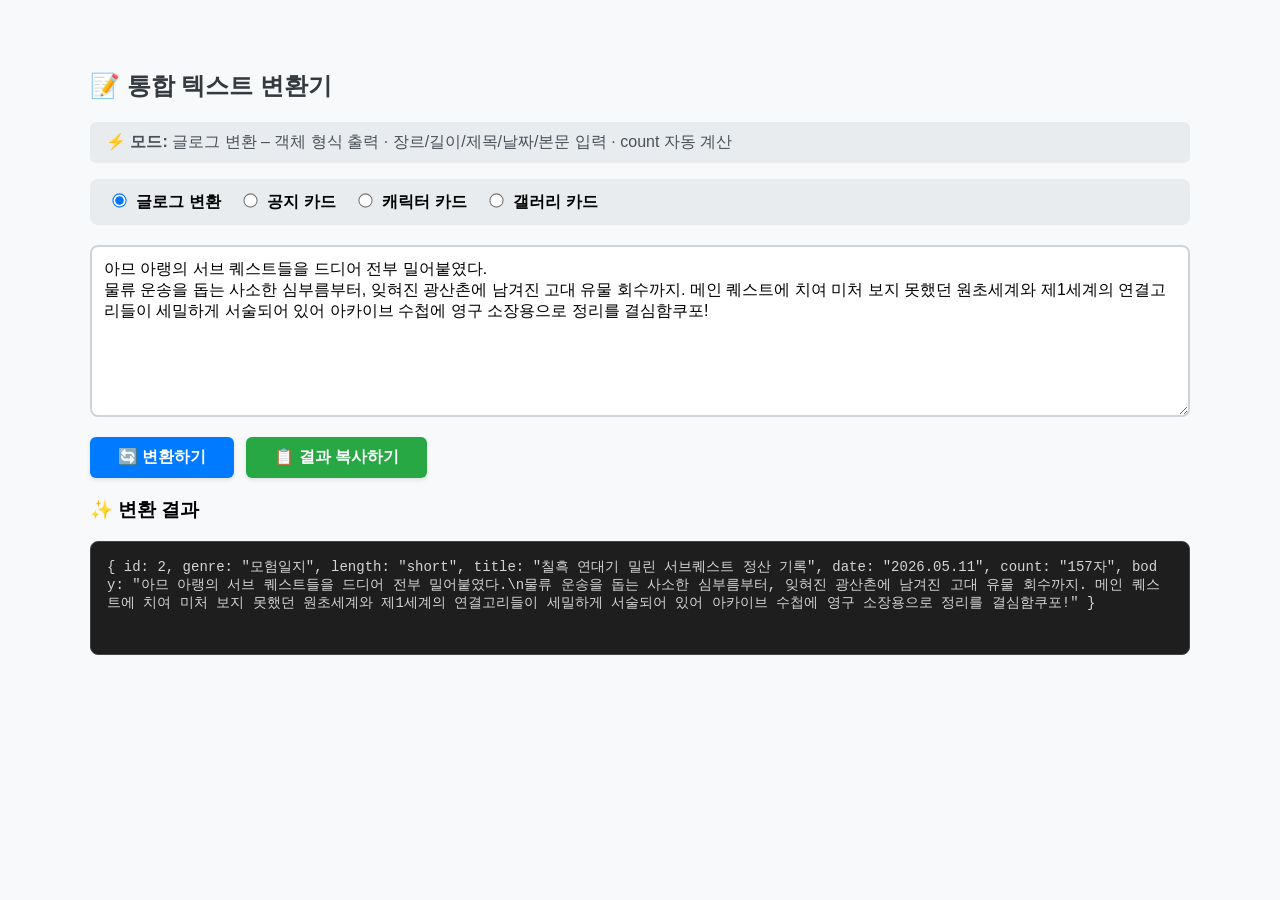
<file: helper/index.html>
<!DOCTYPE html>
<html lang="ko">
<head>
  <meta charset="UTF-8" />
  <meta name="viewport" content="width=device-width, initial-scale=1.0" />
  <title>통합 텍스트 변환기 (글로그 + 공지 + 캐릭터 + 갤러리)</title>
  <style>
    /* ===== 공통 스타일 ===== */
    body {
      font-family: 'Segoe UI', 'Malgun Gothic', sans-serif;
      max-width: 1100px;
      margin: 30px auto;
      padding: 20px;
      background: #f8f9fa;
    }
    h2 { color: #343a40; }
    .mode-selector {
      display: flex;
      gap: 18px;
      margin: 16px 0 20px;
      padding: 12px 18px;
      background: #e9ecef;
      border-radius: 8px;
      align-items: center;
      flex-wrap: wrap;
    }
    .mode-selector label {
      font-weight: 600;
      cursor: pointer;
    }
    .mode-selector input[type="radio"] {
      margin-right: 6px;
      transform: scale(1.1);
    }
    .extra-fields {
      background: #fff3cd;
      border-left: 4px solid #ffc107;
      padding: 14px 18px;
      border-radius: 6px;
      margin-bottom: 16px;
      display: none;
    }
    .extra-fields.visible {
      display: block;
    }
    .field-group {
      display: flex;
      flex-wrap: wrap;
      gap: 12px 20px;
      align-items: center;
    }
    .field-group label {
      font-weight: 600;
      margin-right: 4px;
    }
    .field-group input,
    .field-group select,
    .field-group textarea {
      padding: 6px 10px;
      border: 1px solid #ced4da;
      border-radius: 4px;
      font-size: 14px;
      font-family: inherit;
    }
    .field-group input[type="number"] { width: 80px; }
    .field-group textarea { width: 100%; min-height: 60px; resize: vertical; }
    .field-row {
      display: flex;
      flex-wrap: wrap;
      gap: 12px 20px;
      width: 100%;
      align-items: center;
    }
    textarea#inputText {
      width: 100%;
      padding: 12px;
      font-size: 16px;
      border: 2px solid #ced4da;
      border-radius: 8px;
      box-sizing: border-box;
      resize: vertical;
      font-family: inherit;
    }
    .btn-group {
      margin: 16px 0;
      display: flex;
      gap: 12px;
      flex-wrap: wrap;
    }
    button {
      background: #007bff;
      color: white;
      border: none;
      padding: 10px 28px;
      border-radius: 6px;
      font-size: 16px;
      font-weight: bold;
      cursor: pointer;
      transition: 0.2s;
      box-shadow: 0 2px 4px rgba(0,0,0,0.1);
    }
    button:hover { background: #0056b3; }
    button.copy-btn { background: #28a745; }
    button.copy-btn:hover { background: #1e7e34; }
    .output-box {
      background: #1e1e1e;
      color: #d4d4d4;
      padding: 16px;
      border-radius: 8px;
      font-family: 'Courier New', monospace;
      font-size: 14px;
      white-space: pre-wrap;
      word-break: break-all;
      min-height: 80px;
      border: 1px solid #444;
      margin-top: 8px;
    }
    .status {
      margin-left: 12px;
      color: #28a745;
      font-weight: normal;
      font-size: 15px;
    }
    .info {
      background: #e9ecef;
      padding: 10px 16px;
      border-radius: 6px;
      margin-bottom: 16px;
      color: #495057;
    }
    .info code {
      background: #dee2e6;
      padding: 2px 8px;
      border-radius: 4px;
    }
    hr {
      margin: 28px 0 16px;
      border: 1px dashed #dee2e6;
    }

    /* ===== 갤러리 카드 스타일 ===== */
    .ff-gallery-card {
      background: #1a1a1a;
      border-radius: 16px;
      overflow: hidden;
      max-width: 420px;
      box-shadow: 0 8px 24px rgba(0,0,0,0.6);
      color: #f0ede8;
      font-family: 'Segoe UI', 'Malgun Gothic', sans-serif;
      transition: transform 0.2s;
    }
    .ff-gallery-card:hover {
      transform: translateY(-6px);
    }
    .ff-gallery-img {
      width: 100%;
      height: 240px;
      object-fit: cover;
      display: block;
      background: #2a2a2a;
    }
    .ff-gallery-body {
      padding: 16px 18px 18px;
    }
    .ff-gallery-tag {
      display: inline-block;
      background: #2d2d2d;
      padding: 2px 12px;
      border-radius: 20px;
      font-size: 12px;
      font-weight: 600;
      color: #aaa;
      letter-spacing: 0.5px;
      border: 1px solid #3a3a3a;
      margin-bottom: 8px;
    }
    .ff-gallery-title {
      font-size: 20px;
      font-weight: 700;
      margin: 4px 0 6px;
      color: #fff;
    }
    .ff-gallery-meta {
      display: flex;
      justify-content: space-between;
      align-items: center;
      font-size: 13px;
      color: #999;
      margin-bottom: 10px;
      flex-wrap: wrap;
      gap: 4px 8px;
    }
    .ff-gallery-author {
      color: #c6a152;
      font-weight: 500;
    }
    .ff-gallery-date {
      color: #777;
    }
    .ff-gallery-desc {
      font-size: 14px;
      line-height: 1.6;
      color: #ccc;
      margin: 6px 0 12px;
      word-break: break-word;
    }
    .ff-gallery-source-btn {
      display: inline-block;
      background: #2d2d2d;
      color: #aaa;
      padding: 4px 16px;
      border-radius: 30px;
      font-size: 13px;
      text-decoration: none;
      border: 1px solid #444;
      transition: 0.2s;
    }
    .ff-gallery-source-btn:hover {
      background: #3d3d3d;
      color: #fff;
    }
  </style>
</head>
<body>

  <h2>📝 통합 텍스트 변환기</h2>
  <div class="info" id="modeInfo">
    ⚡ <strong>모드:</strong> 글로그 변환 – 객체 형식 출력 · 장르/길이/제목/날짜/본문 입력 · count 자동 계산
  </div>

  <!-- ===== 모드 선택 ===== -->
  <div class="mode-selector">
    <label><input type="radio" name="mode" value="glog" checked /> 글로그 변환</label>
    <label><input type="radio" name="mode" value="card" /> 공지 카드</label>
    <label><input type="radio" name="mode" value="char" /> 캐릭터 카드</label>
    <label><input type="radio" name="mode" value="gallery" /> 갤러리 카드</label>
  </div>

  <!-- ===== 글로그 변환 전용 필드 ===== -->
  <div class="extra-fields" id="extraGlogFields">
    <div class="field-group" style="flex-direction:column; align-items:stretch; gap:10px;">
      <div class="field-row">
        <label>ID <input type="number" id="glogId" value="2" min="1" style="width:80px;" /></label>
        <label>장르
          <select id="glogGenre">
            <option value="연성">연성</option>
            <option value="모험일지" selected>모험일지</option>
            <option value="설정집">설정집</option>
          </select>
        </label>
        <label>길이
          <select id="glogLength">
            <option value="short">short</option>
            <option value="long">long</option>
          </select>
        </label>
      </div>
      <div class="field-row">
        <label>제목 <input type="text" id="glogTitle" value="칠흑 연대기 밀린 서브퀘스트 정산 기록" style="width:400px;" /></label>
        <label>날짜 <input type="text" id="glogDate" value="2026.05.11" placeholder="2026.05.11" style="width:140px;" /></label>
      </div>
    </div>
  </div>

  <!-- ===== 공지 카드 전용 필드 ===== -->
  <div class="extra-fields" id="extraCardFields">
    <div class="field-group">
      <label>제목 <input type="text" id="cardTitle" value="백업 서고 뷰어 세로 고정 고해상도 최적화 패치" style="width:300px;" /></label>
      <label>날짜 <input type="text" id="cardDate" value="2026.06.15" placeholder="2026.06.15" /></label>
      <label>배지
        <select id="cardBadge">
          <option value="notice">📢 공지</option>
          <option value="update" selected>🛠️ 업데이트</option>
          <option value="maintenance">🔧 점검</option>
        </select>
      </label>
      <label>ID 숫자 <input type="number" id="cardId" value="2" min="1" /></label>
    </div>
  </div>

  <!-- ===== 캐릭터 카드 전용 필드 ===== -->
  <div class="extra-fields" id="extraCharFields">
    <div class="field-group" style="flex-direction:column; align-items:stretch; gap:10px;">
      <div class="field-row">
        <label>캐릭터 이름 <input type="text" id="charName" value="키에르 디트-마루크" style="width:200px;" /></label>
        <label>부가 정보 <input type="text" id="charSub" value="남성 / 라바 비에라 / 나이트" style="width:260px;" /></label>
      </div>
      <div class="field-row">
        <label>대사 (말풍선) <input type="text" id="charQuote" value="&quot;항상 앞장서는 탱커. 23세에 모험을 시작해 여기까지 왔다.&quot;" style="width:400px;" /></label>
      </div>
      <div class="field-row">
        <label>직업명 <input type="text" id="charJobName" value="NIGHT" style="width:150px;" /></label>
        <label>직업 아이콘 URL <input type="text" id="charJobIcon" value="https://ffxiv.gamerescape.com/w/images/0/0e/MainIcon1.png" style="width:300px;" /></label>
      </div>
      <div class="field-row">
        <label>전신 이미지 URL <input type="text" id="charImage" value="https://via.placeholder.com/300x400/1d1917/c6a152?text=Character+01" style="width:400px;" /></label>
      </div>
      <div class="field-row">
        <label>팝업 이미지 URL <input type="text" id="charModalImg" value="images/Cheirprofile.jpg" style="width:400px;" /></label>
      </div>
      <div class="field-row">
        <label style="display:flex; flex-direction:column; width:100%;">모달 상세 설명
          <textarea id="charDesc" rows="3" style="width:100%;">항상 앞장서는 탱커. 23세에 모험을 시작해 여기까지 왔다.</textarea>
        </label>
      </div>
    </div>
  </div>

  <!-- ===== 갤러리 카드 전용 필드 ===== -->
  <div class="extra-fields" id="extraGalleryFields">
    <div class="field-group" style="flex-direction:column; align-items:stretch; gap:10px;">
      <div class="field-row">
        <label>ID <input type="number" id="galleryId" value="1" min="1" style="width:80px;" /></label>
        <label>타입
          <select id="galleryType">
            <option value="screenshot">📷 SCREENSHOT</option>
            <option value="illustration">🎨 ILLUSTRATION</option>
            <option value="concept">📜 CONCEPT DRAWING</option>
          </select>
        </label>
        <label>제목 <input type="text" id="galleryTitle" value="쿠가네 하늘" style="width:200px;" /></label>
      </div>
      <div class="field-row">
        <label>날짜 <input type="text" id="galleryDate" value="2026.04.12" placeholder="2026.04.12" style="width:140px;" /></label>
        <label>작가 <input type="text" id="galleryAuthor" value="키에르@초코보" style="width:180px;" /></label>
        <label>출처 (비우면 숨김) <input type="text" id="gallerySource" value="" placeholder="https://..." style="width:220px;" /></label>
      </div>
      <div class="field-row">
        <label>이미지 URL <input type="text" id="galleryImg" value="https://i.imgur.com/MaRH1tL.jpeg" style="width:400px;" /></label>
      </div>
      <div class="field-row">
        <label style="display:flex; flex-direction:column; width:100%;">설명
          <textarea id="galleryDesc" rows="2" style="width:100%;">청마소크로 졸렬하게 극지붕 성공한 이후.</textarea>
        </label>
      </div>
    </div>
  </div>

  <!-- ===== 본문 입력 ===== -->
  <textarea id="inputText" rows="8" placeholder="여기에 원본 텍스트를 붙여넣으세요...">아므 아랭의 서브 퀘스트들을 드디어 전부 밀어붙였다.
물류 운송을 돕는 사소한 심부름부터, 잊혀진 광산촌에 남겨진 고대 유물 회수까지. 메인 퀘스트에 치여 미처 보지 못했던 원초세계와 제1세계의 연결고리들이 세밀하게 서술되어 있어 아카이브 수첩에 영구 소장용으로 정리를 결심함쿠포!</textarea>

  <div class="btn-group">
    <button onclick="convert()">🔄 변환하기</button>
    <button class="copy-btn" onclick="copyResult()">📋 결과 복사하기</button>
  </div>

  <h3>✨ 변환 결과</h3>
  <div id="resultDisplay" class="output-box">변환 버튼을 눌러주세요.</div>
  <span id="copyStatus" class="status"></span>

  <script>
    // ===== 전역 변수 =====
    let lastResult = '';

    // ===== 배지 매핑 (공지 카드용) =====
    const badgeMap = {
      'notice': { icon: '📢', label: '공지', cls: 'badge-notice' },
      'update': { icon: '🛠️', label: '업데이트', cls: 'badge-update' },
      'maintenance': { icon: '🔧', label: '점검', cls: 'badge-maintenance' }
    };

    // ===== 갤러리 타입 → 태그 매핑 =====
    const galleryTagMap = {
      'screenshot': '📷 SCREENSHOT',
      'illustration': '🎨 ILLUSTRATION',
      'concept': '📜 CONCEPT DRAWING'
    };

    // ===== 모드 전환 =====
    document.querySelectorAll('input[name="mode"]').forEach(radio => {
      radio.addEventListener('change', function() {
        const mode = this.value;
        // 모든 추가 필드 숨김
        document.getElementById('extraGlogFields').classList.remove('visible');
        document.getElementById('extraCardFields').classList.remove('visible');
        document.getElementById('extraCharFields').classList.remove('visible');
        document.getElementById('extraGalleryFields').classList.remove('visible');
        // 해당 모드 필드 표시
        if (mode === 'glog') {
          document.getElementById('extraGlogFields').classList.add('visible');
          document.getElementById('modeInfo').innerHTML =
            '⚡ <strong>모드:</strong> 글로그 변환 – 객체 형식 출력 · 장르/길이/제목/날짜/본문 입력 · count 자동 계산';
        } else if (mode === 'card') {
          document.getElementById('extraCardFields').classList.add('visible');
          document.getElementById('modeInfo').innerHTML =
            '⚡ <strong>모드:</strong> 공지 카드 HTML 생성 · 제목/날짜/배지/ID 설정 가능';
        } else if (mode === 'char') {
          document.getElementById('extraCharFields').classList.add('visible');
          document.getElementById('modeInfo').innerHTML =
            '⚡ <strong>모드:</strong> 캐릭터 카드 HTML 생성 · 이름/대사/직업/이미지/모달이미지/설명 설정 가능';
        } else if (mode === 'gallery') {
          document.getElementById('extraGalleryFields').classList.add('visible');
          document.getElementById('modeInfo').innerHTML =
            '⚡ <strong>모드:</strong> 갤러리 카드 HTML 생성 · ID/타입/제목/날짜/이미지/작가/출처/설명 설정 가능';
        }
        // 결과 초기화
        document.getElementById('resultDisplay').textContent = '모드가 변경되었습니다. 변환 버튼을 눌러주세요.';
        lastResult = '';
        document.getElementById('copyStatus').textContent = '';
      });
    });

    // ===== 변환 함수 =====
    function convert() {
      const mode = document.querySelector('input[name="mode"]:checked').value;
      const text = document.getElementById('inputText').value;

      if (mode === 'glog') {
        // ----- 글로그 변환 (객체 형식) -----
        const id = document.getElementById('glogId').value || '1';
        const genre = document.getElementById('glogGenre').value;
        const length = document.getElementById('glogLength').value;
        const title = document.getElementById('glogTitle').value.trim() || '제목 없음';
        const date = document.getElementById('glogDate').value.trim() || '2026.01.01';

        const charCount = text.length;
        const countStr = charCount.toLocaleString() + '자';

        let body = text.replace(/\\/g, '\\\\').replace(/"/g, '\\"');
        body = body.replace(/\r\n/g, '\n').replace(/\r/g, '\n');
        body = body.replace(/\n/g, '\\n');

        const result = `{ id: ${id}, genre: "${genre}", length: "${length}", title: "${title}", date: "${date}", count: "${countStr}", body: "${body}" }`;
        lastResult = result;
        document.getElementById('resultDisplay').textContent = result;
        document.getElementById('copyStatus').textContent = '';
      } 
      else if (mode === 'card') {
        // ----- 공지 카드 변환 -----
        const title = document.getElementById('cardTitle').value.trim() || '제목 없음';
        const date = document.getElementById('cardDate').value.trim() || '2026.01.01';
        const badgeKey = document.getElementById('cardBadge').value;
        const idNum = document.getElementById('cardId').value || '1';
        const badge = badgeMap[badgeKey];
        const badgeText = `${badge.icon} ${badge.label}`;

        let bodyHtml = text
          .replace(/&/g, '&amp;')
          .replace(/"/g, '&quot;')
          .replace(/</g, '&lt;')
          .replace(/>/g, '&gt;')
          .replace(/\r\n/g, '\n').replace(/\r/g, '\n')
          .replace(/\n/g, '<br>');

        const cardHtml = `<div class="ff-notice-card">
      <div class="ff-notice-header" onclick="toggleNotice('notice-${idNum}')">
          <div class="ff-notice-header-left">
              <span class="ff-badge ${badge.cls}">${badgeText}</span>
              <h3 class="ff-notice-title">${title}</h3>
          </div>
          <span class="ff-notice-date">${date}</span>
      </div>
      <div class="ff-notice-body-wrapper">
          <div class="ff-notice-body" id="notice-${idNum}">${bodyHtml}</div>
      </div>
  </div>`;
        lastResult = cardHtml;
        document.getElementById('resultDisplay').textContent = cardHtml;
        document.getElementById('copyStatus').textContent = '';
      } 
      else if (mode === 'char') {
        // ----- 캐릭터 카드 변환 -----
        const charName = document.getElementById('charName').value.trim() || '이름 없음';
        const charSub = document.getElementById('charSub').value.trim() || '';
        const quote = document.getElementById('charQuote').value.trim() || '“...”';
        const jobName = document.getElementById('charJobName').value.trim() || 'CLASS';
        const jobIcon = document.getElementById('charJobIcon').value.trim() || 'https://ffxiv.gamerescape.com/w/images/0/0e/MainIcon1.png';
        const charImg = document.getElementById('charImage').value.trim() || 'https://via.placeholder.com/300x400/1d1917/c6a152?text=Character';
        const modalImg = document.getElementById('charModalImg').value.trim() || '';
        const desc = document.getElementById('charDesc').value.trim() || '';

        // 이스케이프 처리 (onclick 속성에 들어갈 값들)
        const safeName = charName.replace(/"/g, '&quot;').replace(/'/g, '&#39;');
        const safeSub = charSub.replace(/"/g, '&quot;').replace(/'/g, '&#39;');
        const safeDesc = desc.replace(/"/g, '&quot;').replace(/'/g, '&#39;');
        const safeModalImg = modalImg.replace(/"/g, '&quot;').replace(/'/g, '&#39;');
        const quoteHtml = quote.replace(/&/g, '&amp;').replace(/</g, '&lt;').replace(/>/g, '&gt;');

        // openQuestModal에 네 번째 인자로 모달 이미지 추가
        const charHtml = `<div class="ff-char-container">
      <div class="ff-speech-bubble">"${quoteHtml}"</div>
      <div class="ff-char-card" onclick="openQuestModal('${safeName}', '${safeSub}', '${safeDesc}', '${safeModalImg}')">
          <div class="ff-char-header">
              <div class="ff-char-name">${safeName}</div>
              <div class="ff-char-job">
                  <img src="${jobIcon}" alt="${jobName}" />
                  <span>${jobName}</span>
              </div>
          </div>
          <div class="ff-char-img-holder">
              <img src="${charImg}" alt="${safeName}" />
          </div>
      </div>
  </div>`;

        lastResult = charHtml;
        document.getElementById('resultDisplay').textContent = charHtml;
        document.getElementById('copyStatus').textContent = '';
      } 
      else if (mode === 'gallery') {
        // ----- 갤러리 카드 변환 -----
        const id = document.getElementById('galleryId').value || '1';
        const type = document.getElementById('galleryType').value;
        const title = document.getElementById('galleryTitle').value.trim() || '제목 없음';
        const date = document.getElementById('galleryDate').value.trim() || '2026.01.01';
        const author = document.getElementById('galleryAuthor').value.trim() || '작자 미상';
        const source = document.getElementById('gallerySource').value.trim();
        const img = document.getElementById('galleryImg').value.trim() || 'https://via.placeholder.com/800x400/2a2a2a/aaa?text=No+Image';
        const desc = document.getElementById('galleryDesc').value.trim() || '';

        const tag = galleryTagMap[type] || '📷 SCREENSHOT';

        let descHtml = desc
          .replace(/&/g, '&amp;')
          .replace(/"/g, '&quot;')
          .replace(/</g, '&lt;')
          .replace(/>/g, '&gt;')
          .replace(/\r\n/g, '\n').replace(/\r/g, '\n')
          .replace(/\n/g, '<br>');

        const sourceBtn = source
          ? `<a href="${source}" target="_blank" class="ff-gallery-source-btn">🔗 출처</a>`
          : '';

        const galleryHtml = `<div class="ff-gallery-card">
      <img class="ff-gallery-img" src="${img}" alt="${title}" />
      <div class="ff-gallery-body">
          <span class="ff-gallery-tag">${tag}</span>
          <div class="ff-gallery-title">${title}</div>
          <div class="ff-gallery-meta">
              <span class="ff-gallery-author">${author}</span>
              <span class="ff-gallery-date">${date}</span>
          </div>
          <div class="ff-gallery-desc">${descHtml}</div>
          ${sourceBtn}
      </div>
  </div>`;

        lastResult = galleryHtml;
        document.getElementById('resultDisplay').textContent = galleryHtml;
        document.getElementById('copyStatus').textContent = '';
      }
    }

    // ===== 복사 함수 =====
    function copyResult() {
      if (!lastResult) {
        alert('먼저 "변환하기" 버튼을 눌러 결과를 생성해주세요!');
        return;
      }

      if (navigator.clipboard && navigator.clipboard.writeText) {
        navigator.clipboard.writeText(lastResult)
          .then(() => showCopySuccess())
          .catch(() => fallbackCopy(lastResult));
      } else {
        fallbackCopy(lastResult);
      }
    }

    function showCopySuccess() {
      document.getElementById('copyStatus').textContent = '✅ 클립보드에 복사 완료!';
      setTimeout(() => document.getElementById('copyStatus').textContent = '', 3000);
    }

    function fallbackCopy(text) {
      const textarea = document.createElement('textarea');
      textarea.value = text;
      textarea.style.position = 'fixed';
      textarea.style.left = '-9999px';
      textarea.style.top = '-9999px';
      document.body.appendChild(textarea);
      textarea.select();
      try {
        const success = document.execCommand('copy');
        if (success) showCopySuccess();
        else alert('수동으로 복사해주세요. (Ctrl+C)');
      } catch (e) {
        alert('복사 실패. 직접 선택해서 복사해주세요.');
      }
      document.body.removeChild(textarea);
    }

    // ===== 페이지 로드 시 글로그 모드 변환 실행 =====
    window.onload = function() {
      convert();
    };
  </script>

</body>
</html>
</file>
